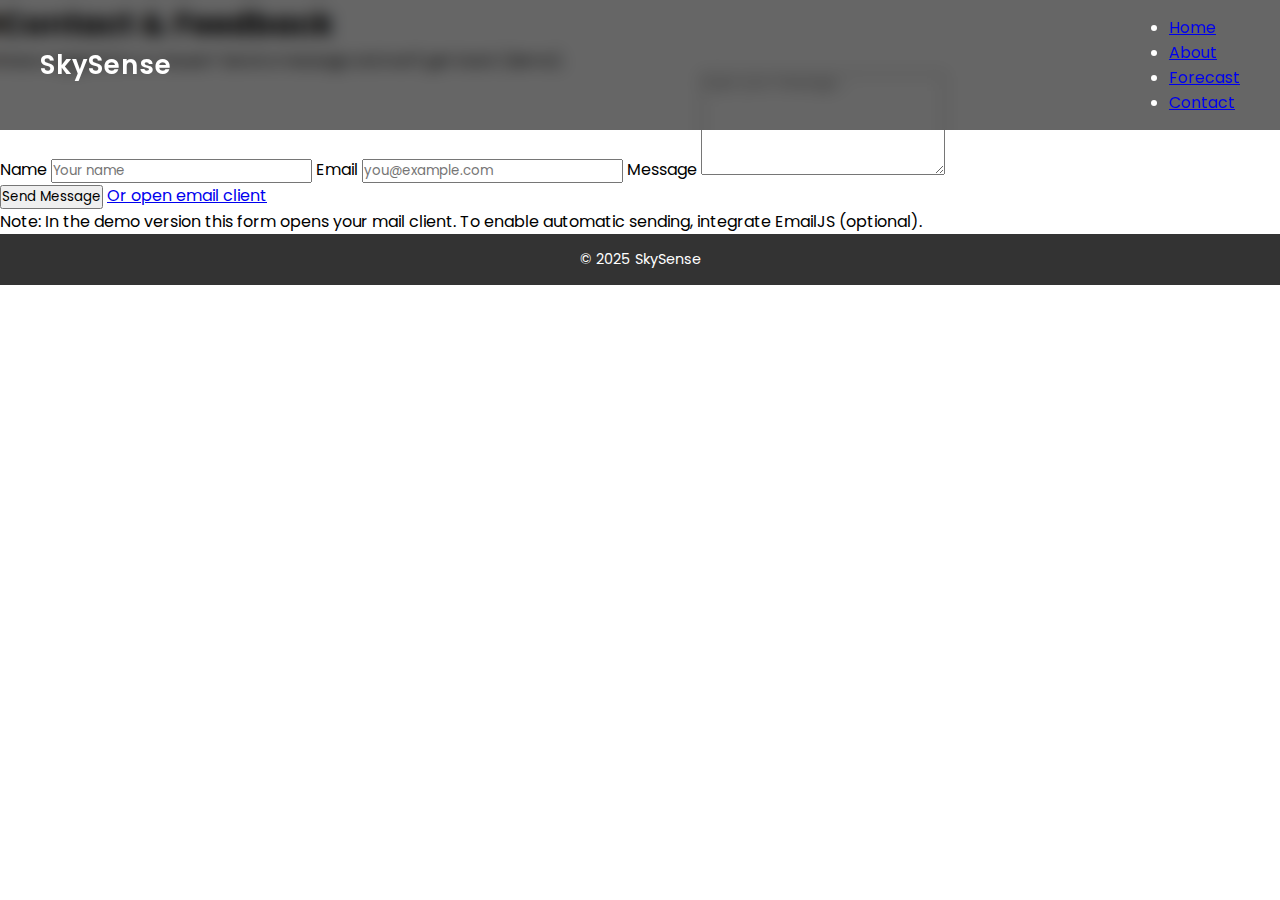
<file: contat.html>
<!DOCTYPE html>
<html lang="en">
<head>
  <meta charset="utf-8" />
  <meta name="viewport" content="width=device-width,initial-scale=1" />
  <title>Contact - SkySense</title>

  <link href="https://fonts.googleapis.com/css2?family=Poppins:wght@400;600&display=swap" rel="stylesheet" />
  <link rel="stylesheet" href="https://cdnjs.cloudflare.com/ajax/libs/animate.css/4.1.1/animate.min.css"/>
  <link rel="stylesheet" href="style.css" />
</head>
<body>
  <nav class="navbar">
    <div class="logo">SkySense</div>
    <ul class="nav-links">
      <li><a href="index.html">Home</a></li>
      <li><a href="about.html">About</a></li>
      <li><a href="forecast.html">Forecast</a></li>
      <li><a href="contact.html" class="active">Contact</a></li>
    </ul>
  </nav>

  <main class="contact-main">
    <section class="contact-hero">
      <h1 class="animate__animated animate__fadeInDown">Contact & Feedback</h1>
      <p class="animate__animated animate__fadeIn">Have suggestions or issues? Send a message and we'll get back (demo).</p>
    </section>

    <section class="contact-form-section animate__animated animate__fadeInUp">
      <!-- Simple contact form (demo). You can wire it to EmailJS in future. -->
      <form id="contactForm" class="contact-form">
        <label for="name">Name</label>
        <input id="name" name="name" type="text" placeholder="Your name" required />

        <label for="email">Email</label>
        <input id="email" name="email" type="email" placeholder="you@example.com" required />

        <label for="message">Message</label>
        <textarea id="message" name="message" rows="5" placeholder="Type your message..." required></textarea>

        <div class="form-actions">
          <!-- Default demo: mailto fallback -->
          <button type="submit" id="sendBtn">Send Message</button>
          <a class="mailto-fallback" id="mailtoLink" href="#">Or open email client</a>
        </div>
      </form>

      <p class="note">Note: In the demo version this form opens your mail client. To enable automatic sending, integrate EmailJS (optional).</p>
    </section>
  </main>

  <footer>
    <p>© 2025 SkySense</p>
  </footer>

  <script>
    // Simple demo handler: opens user's email client using mailto:
    const contactForm = document.getElementById('contactForm');
    contactForm.addEventListener('submit', (e) => {
      e.preventDefault();
      const name = document.getElementById('name').value.trim();
      const email = document.getElementById('email').value.trim();
      const message = document.getElementById('message').value.trim();

      const subject = encodeURIComponent(`SkySense Contact from ${name}`);
      const body = encodeURIComponent(`Name: ${name}\nEmail: ${email}\n\nMessage:\n${message}`);

      // mailto fallback
      const mailto = `mailto:your-email@example.com?subject=${subject}&body=${body}`;
      window.location.href = mailto;
    });
  </script>

  <script src="script.js"></script>
</body>
</html>
</file>
<file: style.css>
/* ===================================
   🌤️ SkySense Weather - style.css
   =================================== */

/* Import Google Font */
@import url('https://fonts.googleapis.com/css2?family=Poppins:wght@300;400;600&display=swap');

/* Reset default margins/paddings */
* {
  margin: 0;
  padding: 0;
  box-sizing: border-box;
  font-family: 'Poppins', sans-serif;
}

/* ===========================
   🌍 Navbar
   =========================== */
.navbar {
  position: fixed;
  top: 0;
  left: 0;
  width: 100%;
  background: rgba(0, 0, 0, 0.6);
  color: white;
  display: flex;
  justify-content: space-between;
  align-items: center;
  padding: 15px 40px;
  z-index: 1000;
  backdrop-filter: blur(8px);
}

.navbar .logo {
  font-size: 1.6rem;
  font-weight: 600;
  letter-spacing: 1px;
}

.navbar nav ul {
  list-style: none;
  display: flex;
  gap: 25px;
}

.navbar nav ul li a {
  color: #fff;
  text-decoration: none;
  font-weight: 500;
  transition: 0.3s;
  position: relative;
}

.navbar nav ul li a::after {
  content: "";
  position: absolute;
  width: 0;
  height: 2px;
  background: #00b4d8;
  left: 0;
  bottom: -4px;
  transition: width 0.3s ease;
}

.navbar nav ul li a:hover::after,
.navbar nav ul li a.active::after {
  width: 100%;
}

/* ===========================
   🌈 Hero Section
   =========================== */
.hero {
  background: url('../images/cloud-bg.jpg') no-repeat center/cover;
  height: 100vh;
  display: flex;
  flex-direction: column;
  justify-content: center;
  align-items: center;
  text-align: center;
  padding-top: 80px;
  transition: background 0.6s ease;
}

.hero h1 {
  color: #fff;
  font-size: 2.2rem;
  margin-bottom: 20px;
  text-shadow: 0 0 20px rgba(255, 255, 255, 0.3);
}

/* ===========================
   🔍 Search Box
   =========================== */
.search-box {
  display: flex;
  justify-content: center;
  align-items: center;
  gap: 10px;
  margin-bottom: 30px;
}

.search-box input {
  width: 250px;
  padding: 10px 15px;
  border-radius: 30px;
  border: none;
  outline: none;
  font-size: 1rem;
  transition: 0.3s;
}

.search-box input:focus {
  box-shadow: 0 0 10px #00b4d8;
}

.search-box button {
  background: #00b4d8;
  color: #fff;
  border: none;
  padding: 10px 20px;
  border-radius: 30px;
  cursor: pointer;
  transition: 0.3s;
  font-weight: 500;
}

.search-box button:hover {
  background: #0090b2;
  transform: translateY(-2px);
  box-shadow: 0 0 10px #00b4d8;
}

/* ===========================
   🌦️ Weather Display
   =========================== */
.weather-display {
  background: rgba(255, 255, 255, 0.15);
  border-radius: 20px;
  padding: 25px 40px;
  color: white;
  backdrop-filter: blur(8px);
  box-shadow: 0 0 20px rgba(0, 0, 0, 0.3);
  transition: transform 0.3s;
  animation: fadeIn 1s ease;
}

.weather-display:hover {
  transform: translateY(-5px);
}

.weather-display h2 {
  font-size: 1.8rem;
  margin-bottom: 10px;
}

.weather-display p {
  font-size: 1rem;
  margin: 5px 0;
}

.weather-display img {
  margin: 10px 0;
  width: 100px;
}

/* ===========================
   🗺️ Map Section
   =========================== */
#map {
  width: 90%;
  height: 300px;
  border-radius: 15px;
  margin: 30px auto;
  box-shadow: 0 0 20px rgba(0, 180, 216, 0.4);
}

/* ===========================
   ⚡ Animations
   =========================== */
@keyframes fadeIn {
  from { opacity: 0; transform: translateY(30px); }
  to { opacity: 1; transform: translateY(0); }
}

/* ===========================
   📱 Responsive
   =========================== */
@media (max-width: 768px) {
  .navbar {
    flex-direction: column;
    padding: 10px 20px;
  }

  .navbar nav ul {
    flex-direction: column;
    gap: 10px;
  }

  .hero h1 {
    font-size: 1.6rem;
  }

  .search-box input {
    width: 180px;
  }

  #map {
    height: 250px;
  }
}

/* ===========================
   🧭 Footer
   =========================== */
footer {
  background: rgba(0, 0, 0, 0.8);
  color: white;
  text-align: center;
  padding: 15px;
  position: relative;
  bottom: 0;
  width: 100%;
  font-size: 0.9rem;
}
</file>
